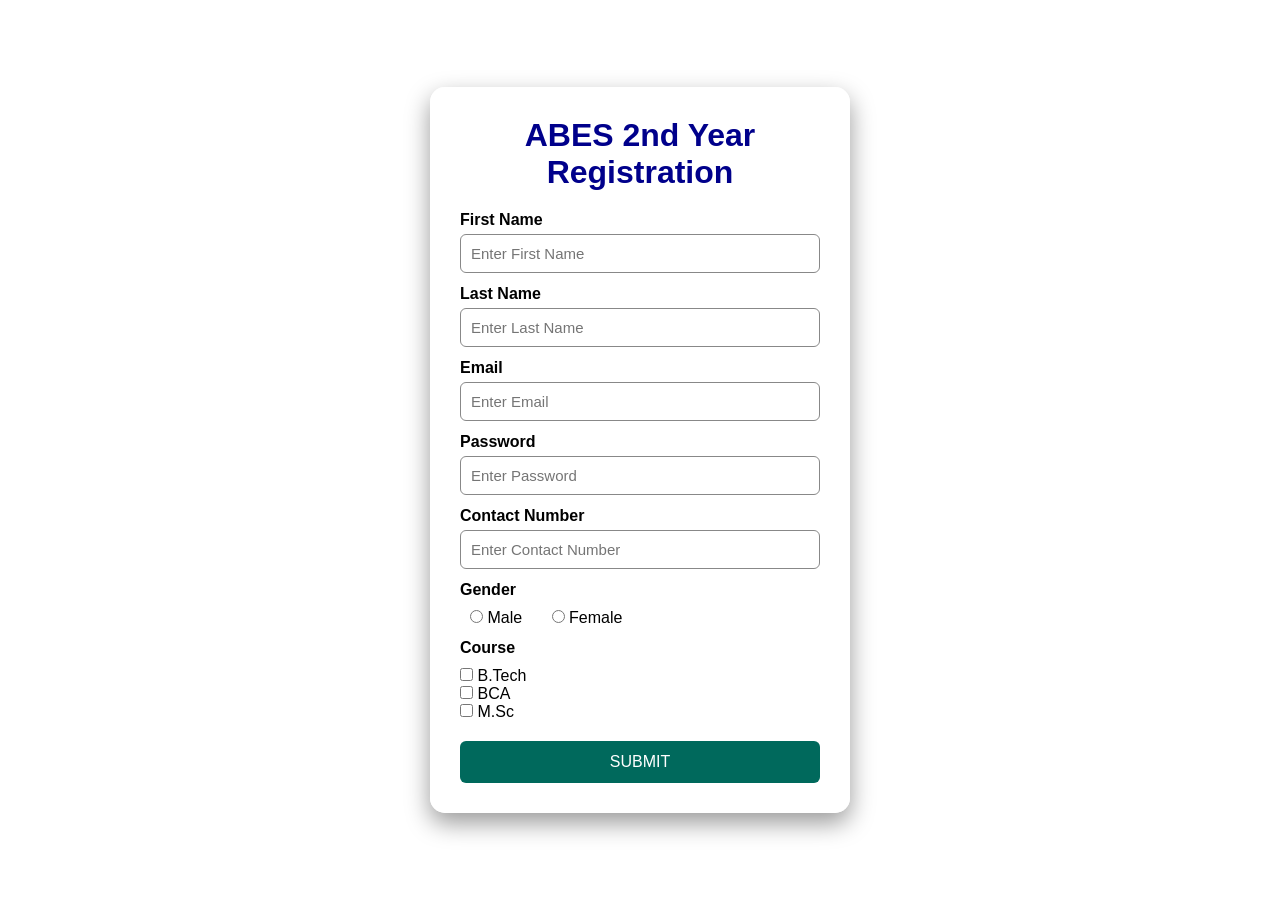
<file: index.html>
<!DOCTYPE html>
<html lang="en">
<head>
    <meta charset="UTF-8">
    <meta name="viewport" content="width=device-width, initial-scale=1.0">
    <title>ABES Registration Form</title>
    <link rel="stylesheet" href="style.css">
</head>
<body>

    <div class="form-container">

        <h1>ABES 2nd Year Registration</h1>

        <form action="#" method="post">

            <label for="fname">First Name</label>
            <input type="text" id="fname" name="fname" placeholder="Enter First Name" required>

            <label for="lname">Last Name</label>
            <input type="text" id="lname" name="lname" placeholder="Enter Last Name" required>

            <label for="email">Email</label>
            <input type="email" id="email" name="email" placeholder="Enter Email" required>

            <label for="password">Password</label>
            <input type="password" id="password" name="password" placeholder="Enter Password" required>

            <label for="contact">Contact Number</label>
            <input type="tel" id="contact" name="contact" placeholder="Enter Contact Number" required>

            <label>Gender</label>
            <div class="gender">
                <input type="radio" id="male" name="gender" value="Male">
                <label for="male">Male</label>

                <input type="radio" id="female" name="gender" value="Female">
                <label for="female">Female</label>
            </div>

            <label>Course</label>
            <div class="course">
                <input type="checkbox" id="btech" name="course" value="B.Tech">
                <label for="btech">B.Tech</label><br>

                <input type="checkbox" id="bca" name="course" value="BCA">
                <label for="bca">BCA</label><br>

                <input type="checkbox" id="msc" name="course" value="M.Sc">
                <label for="msc">M.Sc</label>
            </div>

            <input type="submit" value="SUBMIT">

        </form>

    </div>

</body>
</html>
</file>
<file: style.css>
*{
    margin: 0;
    padding: 0;
    box-sizing: border-box;
}

body{
    font-family: Arial, Helvetica, sans-serif;
    background-image: url("https://campusassistant.in/wp-content/uploads/2025/09/2-About-ABES.jpg");
    background-size: cover;
    background-position: center;
    background-repeat: no-repeat;
    background-attachment: fixed;

    display: flex;
    justify-content: center;
    align-items: center;
    min-height: 100vh;
}

.form-container{
    width: 420px;
    background: rgba(255, 255, 255, 0.85);
    backdrop-filter: blur(8px);

    padding: 30px;
    border-radius: 15px;

    box-shadow: 0px 10px 25px rgba(0,0,0,0.4);
}

h1{
    text-align: center;
    color: darkblue;
    margin-bottom: 20px;
}

label{
    display: block;
    font-weight: bold;
    margin-top: 12px;
    margin-bottom: 5px;
}

input[type="text"],
input[type="email"],
input[type="password"],
input[type="tel"]{
    width: 100%;
    padding: 10px;
    border: 1px solid #888;
    border-radius: 6px;
    font-size: 15px;
}

input[type="text"]:focus,
input[type="email"]:focus,
input[type="password"]:focus,
input[type="tel"]:focus{
    border-color: #0077b6;
    outline: none;
    box-shadow: 0 0 5px #0077b6;
}

.gender{
    margin: 10px 0;
}

.gender input{
    margin-left: 10px;
}

.gender label{
    display: inline;
    font-weight: normal;
    margin-right: 15px;
}

.course{
    margin: 10px 0 20px;
}

.course label{
    display: inline;
    font-weight: normal;
}

input[type="submit"]{
    width: 100%;
    padding: 12px;
    background-color: #00695c;
    color: white;
    border: none;
    border-radius: 6px;
    font-size: 16px;
    cursor: pointer;
    transition: 0.3s;
}

input[type="submit"]:hover{
    background-color: #004d40;
    transform: scale(1.03);
}

@media(max-width:480px){
    .form-container{
        width:90%;
        padding:20px;
    }
}
</file>
